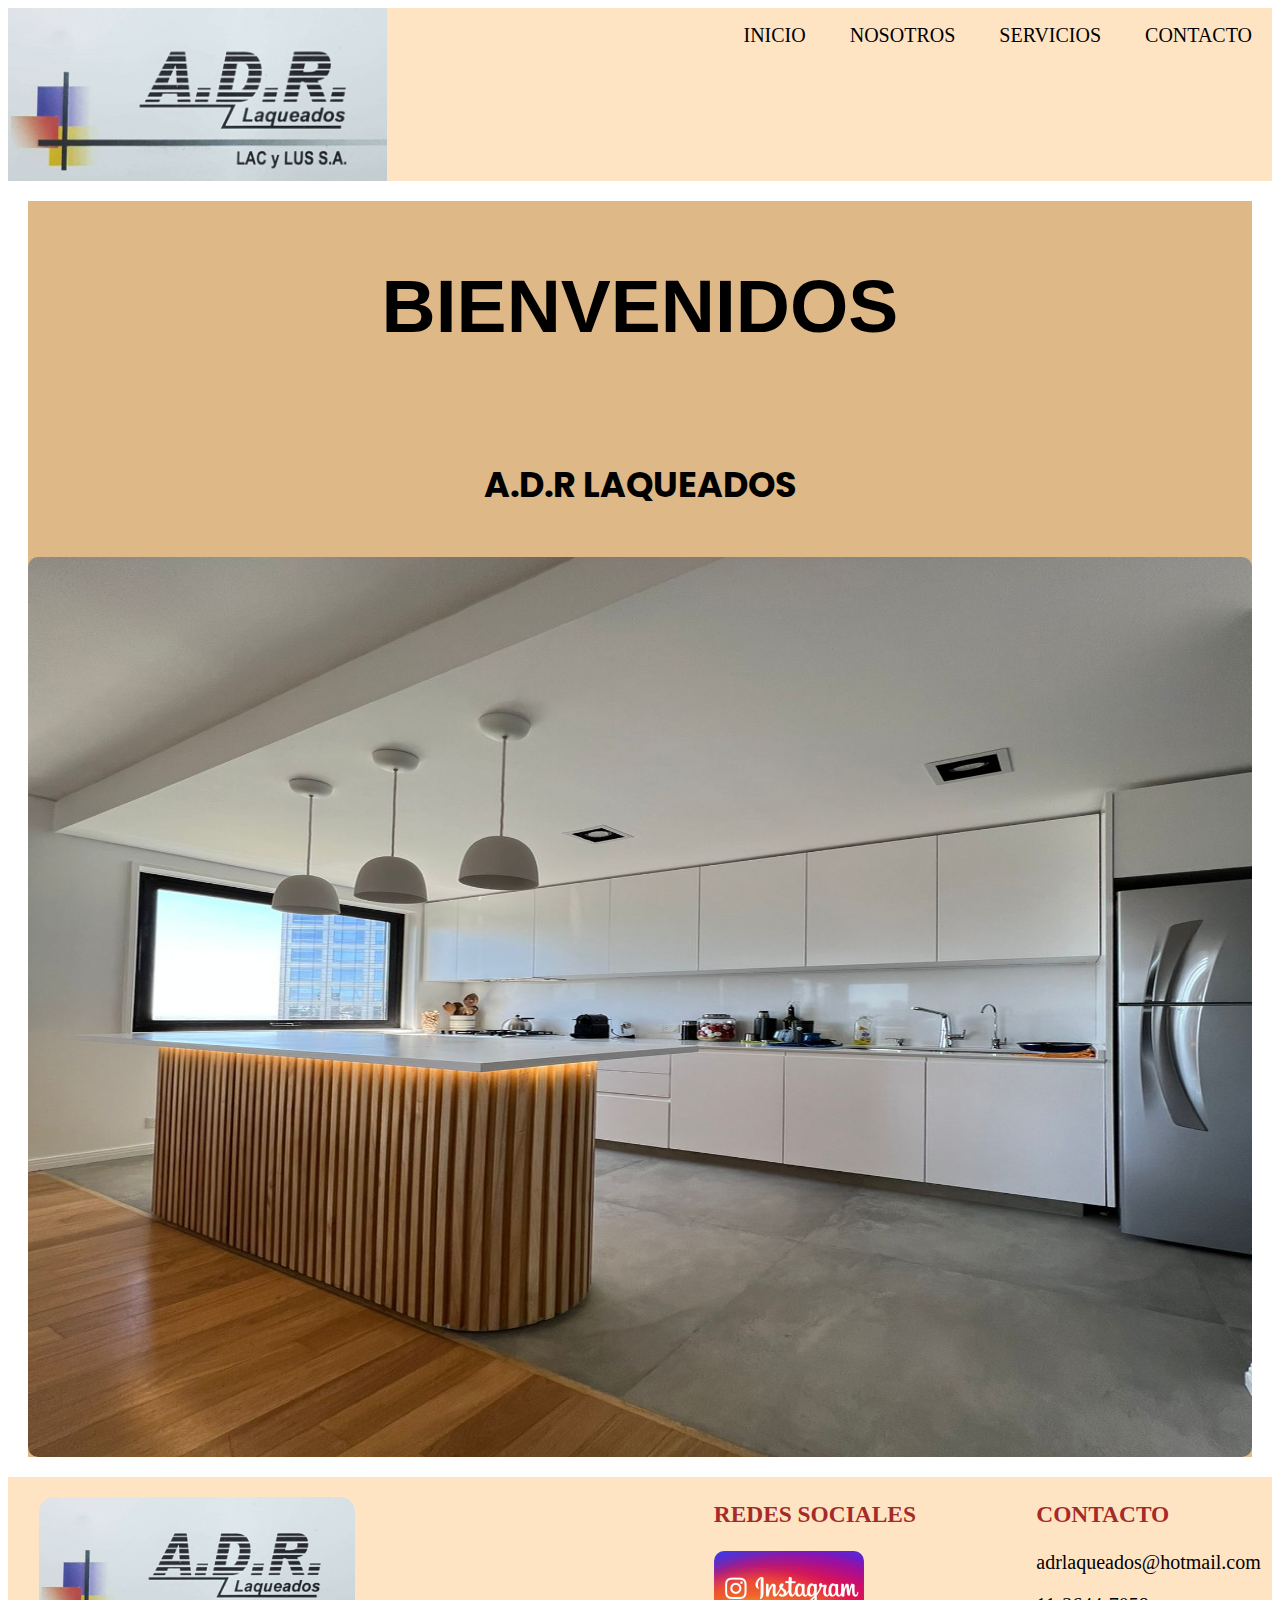
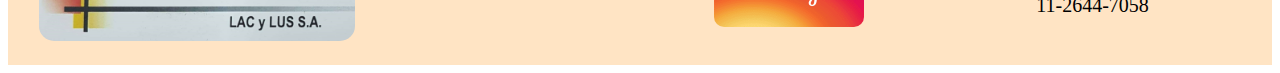
<file: index.html>
<!DOCTYPE html>
<html lang="es">
<head>
    <meta charset="UTF-8">
    <meta http-equiv="X-UA-Compatible" content="IE=edge">
    <meta name="viewport" content="width=device-width, initial-scale=1.0">
    <title>ADR LAQUEADOS</title>
     <link rel="shortcut icon" href="imgtaller/logoadr.jpg" type="image/x-icon">
    <link rel="stylesheet" href="css/style.css">

    <link rel="preconnect" href="https://fonts.googleapis.com">
    <link rel="preconnect" href="https://fonts.gstatic.com" crossorigin>
    <link href="https://fonts.googleapis.com/css2?family=Poppins:ital@1&display=swap" rel="stylesheet">
</head>

<body>
    <header class="encabezado">
      <img src="imgtaller/logoadr.jpg" alt="logo adr" class="logoadr">

 <nav> 
 <ul class="Principal"> 
<li> <a href="index.html">INICIO</a></li>
<li> <a href="pages/nosotros.html">NOSOTROS</a></li>
<li> <a href="pages/servicios.html">SERVICIOS</a></li>
<li> <a href="pages/contacto.html">CONTACTO</a></li>
  </ul>
 </nav>
  </header>

    <main class="mainIndex">
      <div class="Bienvenidos">
        <h2>BIENVENIDOS</h2>
      </div>
      <div class="adr">
        <h4>A.D.R LAQUEADOS</h4>
      </div>
      <div class="inicioadr">
        <img src="imgtaller/inicioadr.jpeg" alt="inicioadr" class="inicioadr">
      </div>
    </main>
    
<footer>
    <div class="logoadr2 p20" >
    <img src="imgtaller/logoadr.jpg" alt="logoadr"  class="logoadr2" >
</div>
<div class="rrss">
    <h3>REDES SOCIALES</h3>

    <a href="https://www.instagram.com/adrlaqueados/" target="_blank"><img src="imgtaller/ig.png" alt="ig" class="ig"></a>
</div>
  <div class="contacto">
    <h3>CONTACTO</h3>
    <P class="mail">adrlaqueados@hotmail.com</P>
    <p class="num">11-2644-7058</p>
  </div>

</footer>

</body>

</html>
</file>
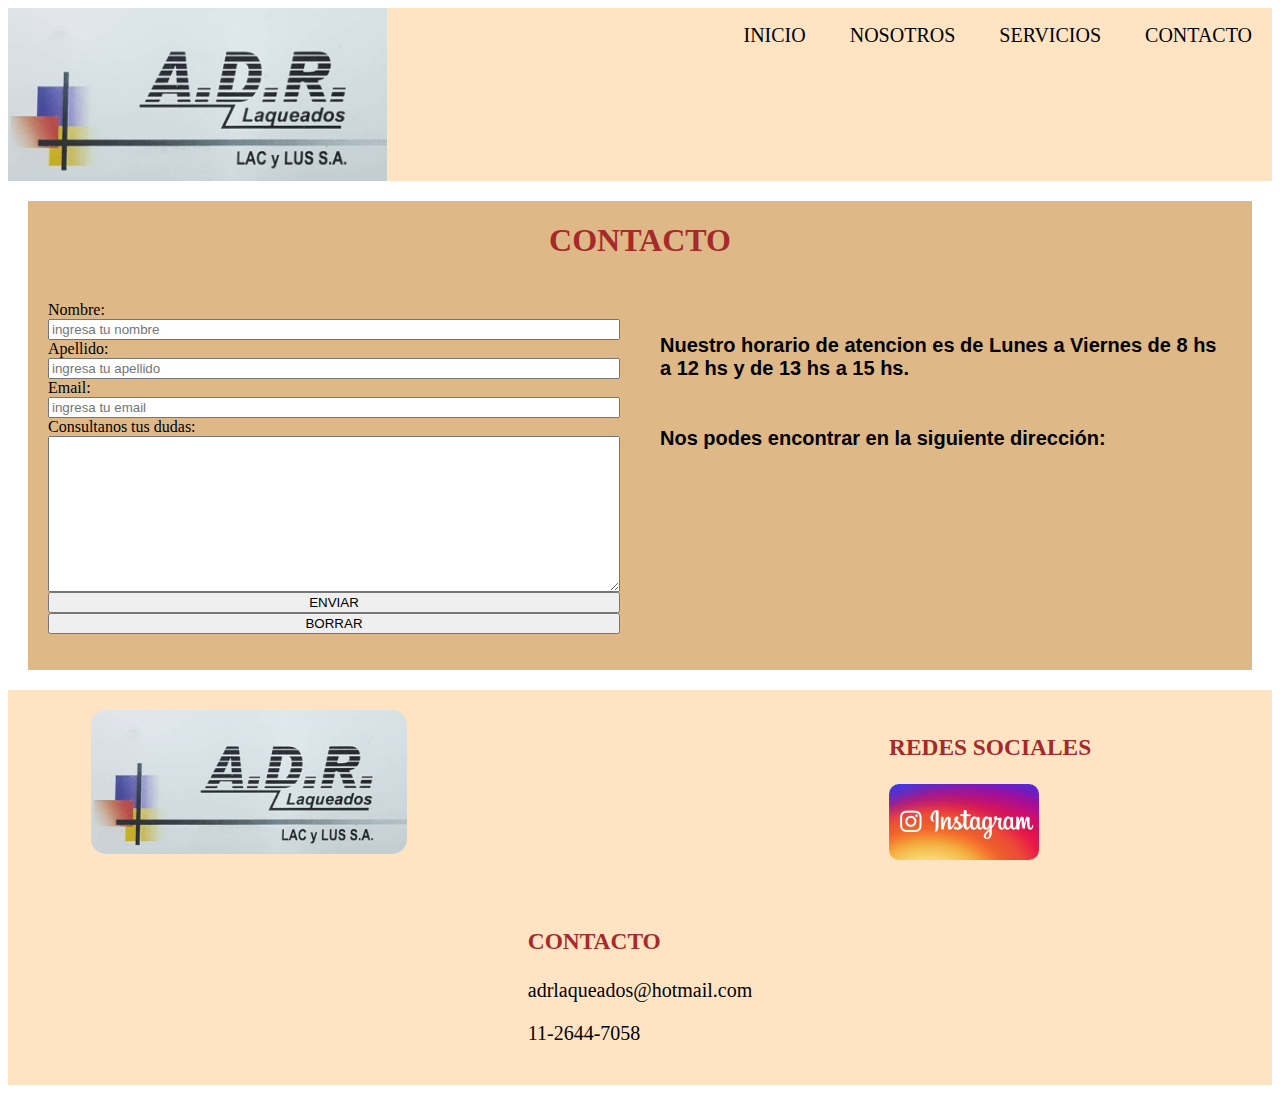
<file: pages/contacto.html>
<!DOCTYPE html>
<html lang="es">
<head>
    <meta charset="UTF-8">
    <meta http-equiv="X-UA-Compatible" content="IE=edge">
    <meta name="viewport" content="width=device-width, initial-scale=1.0">
    <title>CONTACTO</title>
    <link rel="shortcut icon" href="../imgtaller/logoadr.jpg" type="image/x-icon">
    <link rel="stylesheet" href="../css/style.css">
</head>

<body>
        <header class="encabezado">
            <img src="../imgtaller/logoadr.jpg" alt="logo adr" class="logoadr">
    
     <nav> 
     <ul class="Principal"> 
    <li> <a href="../index.html">INICIO</a></li>
    <li> <a href="../pages/nosotros.html">NOSOTROS</a></li>
    <li> <a href="../pages/servicios.html">SERVICIOS</a></li>
    <li> <a href="#">CONTACTO</a></li>
      </ul>
     </nav>
        </header>

<main class="gridcontacto m20">
<div class="encabezadoContacto"> 
    <h1>CONTACTO</h1>
   </div>
    <form action="#" class="m20">
        <label for="nombre">Nombre:</label>
        <input type="text" name="nombre" placeholder= "ingresa tu nombre" requided id="">
        <label for="apellido">Apellido:</label>
        <input type="text" name="apellido"  placeholder= "ingresa tu apellido" requided id="">
        <label for="email">Email:</label>
        <input type="email" name="email"  placeholder= "ingresa tu email" requided id="">
        <label for="">Consultanos tus dudas:</label>
        <textarea name="" id="" cols="30" rows="10"></textarea>
        <input type="submit" value="ENVIAR">
        <input type="reset" value="BORRAR">
    </form>

    <div class="infoContacto m20">
    
        <h5>Nuestro horario de atencion es de Lunes a Viernes de 8 hs a 12 hs y de 13 hs a 15 hs.</h5>
    
        <h6>Nos podes encontrar en la siguiente dirección:</h6>
        
        <div class="iframe">
            <iframe src="https://www.google.com/maps/embed?pb=!1m18!1m12!1m3!1d3283.2218906792277!2d-58.53787862477041!3d-34.62383255855993!2m3!1f0!2f0!3f0!3m2!1i1024!2i768!4f13.1!3m3!1m2!1s0x95bcc81e597eec9b%3A0x64329298d565f1d7!2sFederico%20Lacroze%202962%2C%20B1702BFB%20Ciudadela%2C%20Provincia%20de%20Buenos%20Aires!5e0!3m2!1ses!2sar!4v1679670862178!5m2!1ses!2sar" width="100%" height="auto" style="border:0;" allowfullscreen="" loading="lazy" referrerpolicy="no-referrer-when-downgrade"></iframe>
        </div>
    </div>

</main>
<footer>
    <div class="logoadr2 p20" >
    <img src="../imgtaller/logoadr.jpg" alt="logoadr"  class="logoadr2" >
</div>
<div class="rrss p20">
    <h3>REDES SOCIALES</h3>
    <a href="https://www.instagram.com/adrlaqueados/" target="_blank"><img src="../imgtaller/ig.png" alt="ig" class="ig"></a>
  </div>
  <div class="contacto p20">
    <h3>CONTACTO</h3>
    <P class="mail">adrlaqueados@hotmail.com</P>
    <p class="num">11-2644-7058</p>
  </div>

</footer>
</body>
</html>
</file>
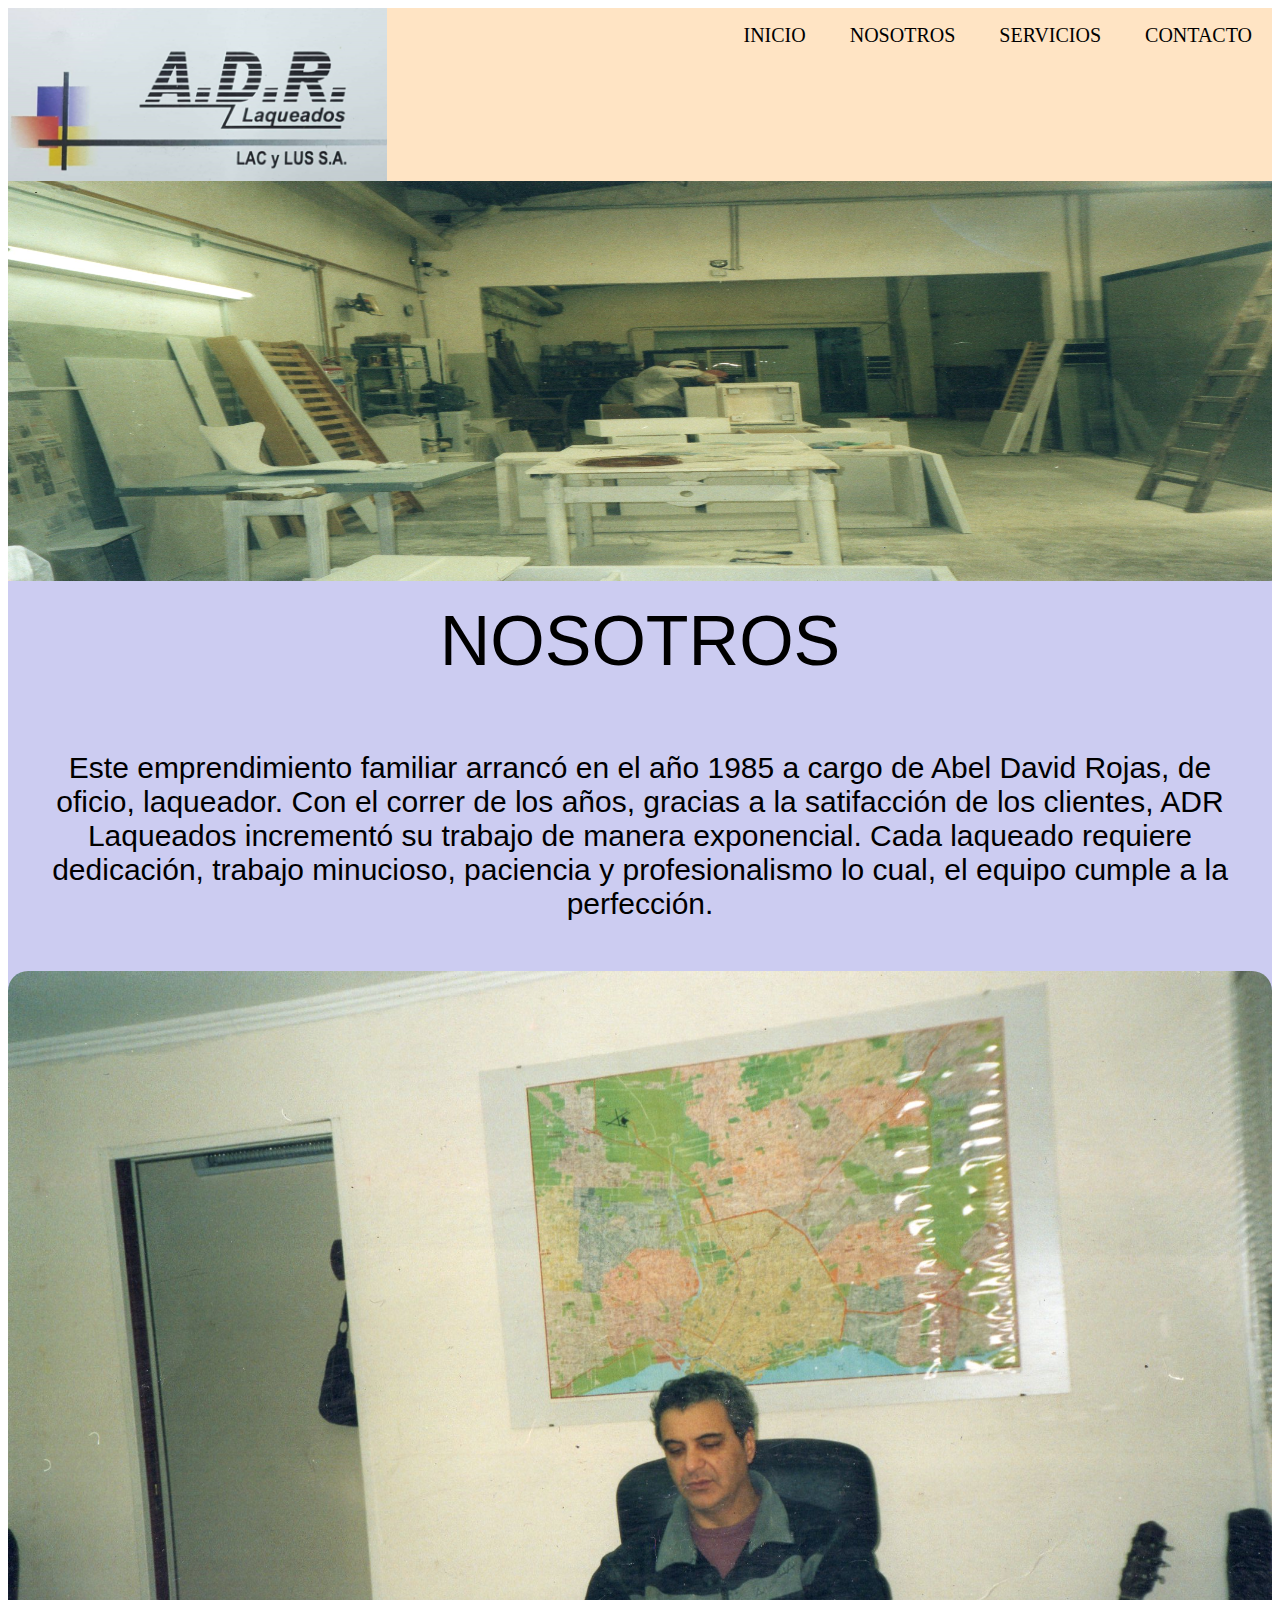
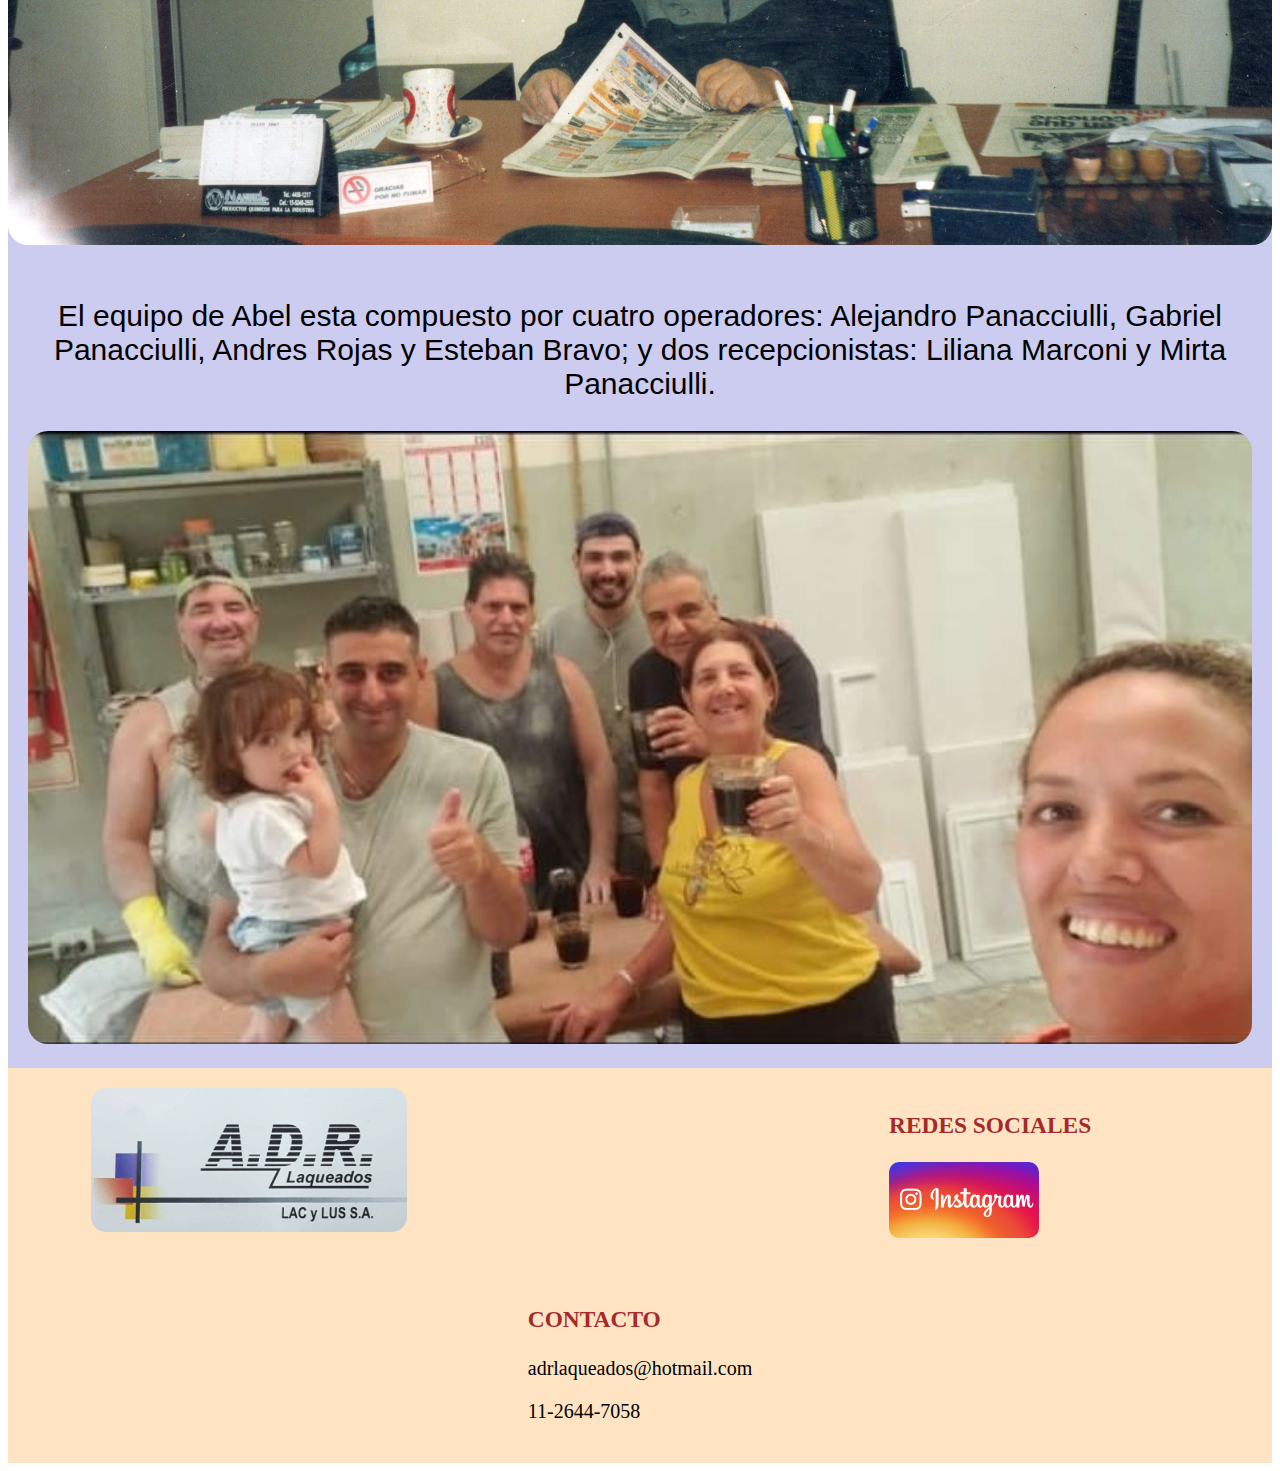
<file: pages/nosotros.html>
<!DOCTYPE html>
<html lang="es">
<head>
    <meta charset="UTF-8">
    <meta http-equiv="X-UA-Compatible" content="IE=edge">
    <meta name="viewport" content="width=device-width, initial-scale=1.0">
    <title>NOSOTROS</title>
    <link rel="shortcut icon" href="../imgtaller/logoadr.jpg" type="image/x-icon">
    <link rel="stylesheet" href="../css/style.css">
</head>

<body>
<header class="encabezado">
    <img src="../imgtaller/logoadr.jpg" alt="logo adr" class="logoadr">

<nav> 
<ul class="Principal"> 
<li> <a href="../index.html">INICIO</a></li>
<li> <a href="#">NOSOTROS</a></li>
<li> <a href="../pages/servicios.html">SERVICIOS</a></li>
<li> <a href="../pages/contacto.html">CONTACTO</a></li>
</ul>
</nav>
</header>
<main class="gridmainNos bgPrincipal" >
<div class="nosotros1">
<img src="../imgtaller/nosotros1.jpg" alt="nosotros1" class="nosotros1">
</div>

<div class="tituloNos">
<h7>NOSOTROS</h7>
</div>

<div class="parrafoIzq p20">
<p class="p">Este emprendimiento familiar arrancó en el año 1985 a cargo de Abel David Rojas, de oficio, laqueador. 
Con el correr de los años, gracias a la satifacción de los clientes, ADR Laqueados incrementó su trabajo de manera exponencial.
Cada laqueado requiere dedicación, trabajo minucioso, paciencia y profesionalismo lo cual, el equipo 
cumple a la perfección. </p>
</div>

<div class="imgTexto">
  <img src="../imgtaller/nosotros2.jpg" alt="nosotros2" class="imgTexto">
</div>
<div class="parrafoDer p20">
<p class="p"> El equipo de Abel esta compuesto por cuatro operadores: Alejandro Panacciulli, Gabriel Panacciulli,
  Andres Rojas y Esteban Bravo; y dos recepcionistas: Liliana Marconi y Mirta Panacciulli.

</p>

<div class="imgTexto2">

  <img src="../imgtaller/nosotros3.jpeg" alt="nosotros3" class="imgTexto2">

</div>
</div>
</main>

<footer>
    <div class="logoadr2 p20" >
    <img src="../imgtaller/logoadr.jpg" alt="logoadr"  class="logoadr2" >
</div>
<div class="rrss p20">
    <h3>REDES SOCIALES</h3>
    <a href="https://www.instagram.com/adrlaqueados/" target="_blank"><img src="../imgtaller/ig.png" alt="ig" class="ig"></a>
  </div>
  <div class="contacto p20">
    <h3>CONTACTO</h3>
    <P class="mail">adrlaqueados@hotmail.com</P>
    <p class="num">11-2644-7058</p>
  </div>

</footer>
 
</body>
</html>
</file>
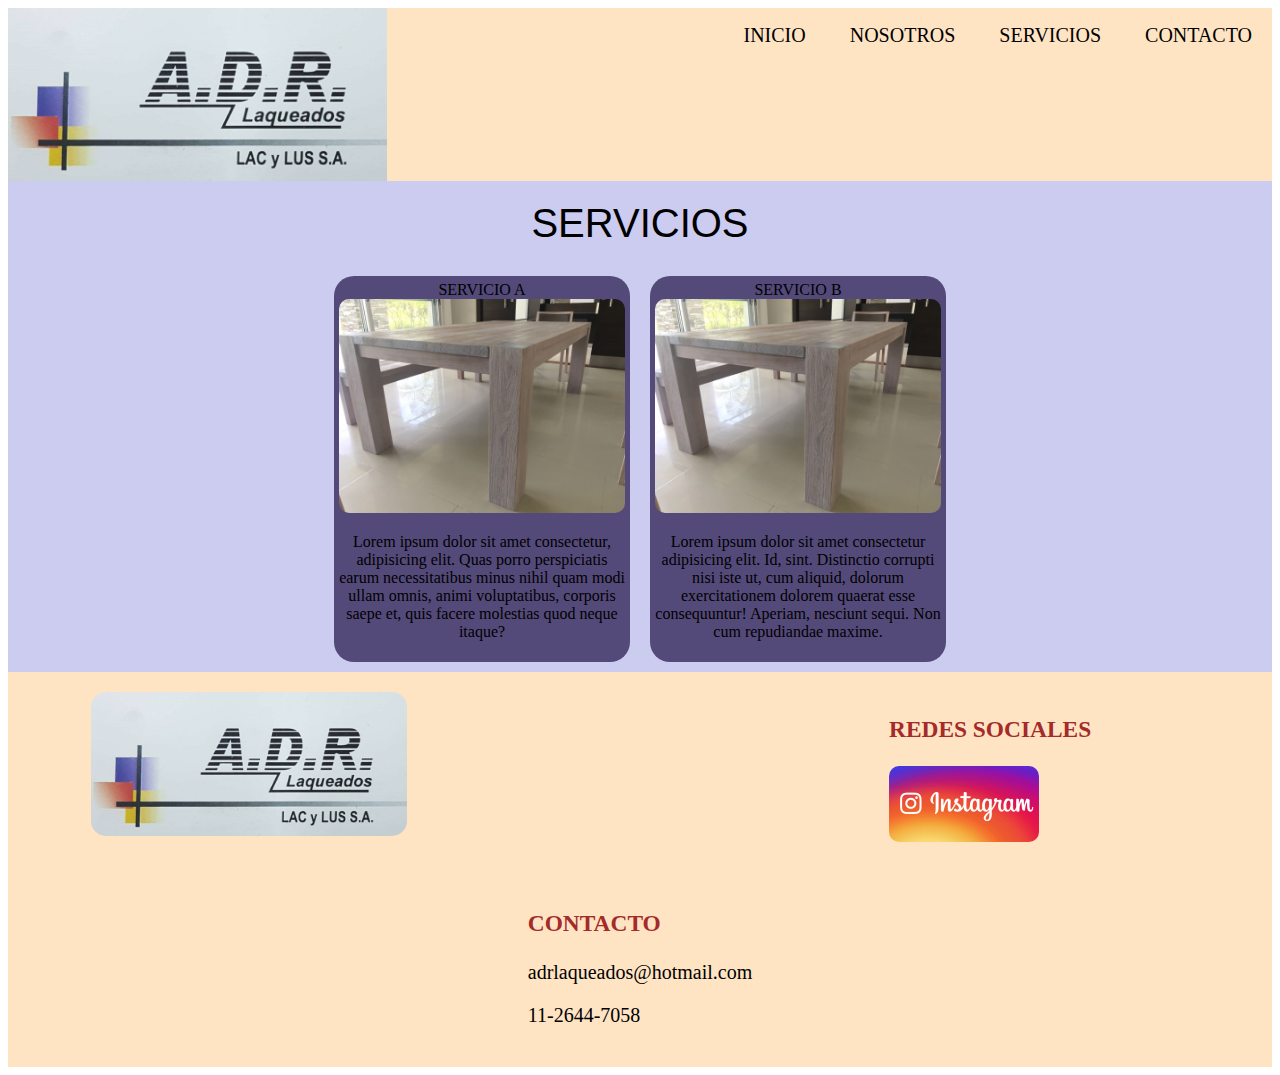
<file: pages/servicios.html>
<!DOCTYPE html>
<html lang="es">
<head>
    <meta charset="UTF-8">
    <meta http-equiv="X-UA-Compatible" content="IE=edge">
    <meta name="viewport" content="width=device-width, initial-scale=1.0">
    <title>PRODUCTOS</title>
    <link rel="shortcut icon" href="../imgtaller/logoadr.jpg" type="image/x-icon">
    <link rel="stylesheet" href="../css/style.css">
</head>
<body>
    <header class="encabezado">
        <img src="../imgtaller/logoadr.jpg" alt="logo adr" class="logoadr">
    
    <nav> 
    <ul class="Principal"> 
    <li> <a href="../index.html">INICIO</a></li>
    <li> <a href="../pages/nosotros.html">NOSOTROS</a></li>
    <li> <a href="#">SERVICIOS</a></li>
    <li> <a href="../pages/contacto.html">CONTACTO</a></li>
    </ul>
    </nav>
    </header>

    <div class="tituloServ bgPrincipal">
        <h8>SERVICIOS</h8>
        </div>
        
        <main class="gridmainServ bgPrincipal">

            <div class="serv servA">
                <h10 class="h9">SERVICIO A</h10>
                <img src="../imgtaller/servicio.jpeg" alt="servicio" class="imgfluid">
                <p class="p2">Lorem ipsum dolor sit amet consectetur, adipisicing elit. Quas porro perspiciatis earum necessitatibus minus nihil quam modi ullam omnis, animi voluptatibus, corporis saepe et, quis facere molestias quod neque itaque?</p>
            </div>
             
            
            <div class="serv servB">
                <h10 class="h10">SERVICIO B</h10>
                <img src="../imgtaller/servicio.jpeg" alt="servicio" class="imgfluid">
                <p class="p2">Lorem ipsum dolor sit amet consectetur adipisicing elit. Id, sint. Distinctio corrupti nisi iste ut, cum aliquid, dolorum exercitationem dolorem quaerat esse consequuntur! Aperiam, nesciunt sequi. Non cum repudiandae maxime.</p>
            </div>

    </main>



    <footer>
        <div class="logoadr2 p20" >
        <img src="../imgtaller/logoadr.jpg" alt="logoadr"  class="logoadr2" >
    </div>
    <div class="rrss p20">
        <h3>REDES SOCIALES</h3>
        <a href="https://www.instagram.com/adrlaqueados/" target="_blank"><img src="../imgtaller/ig.png" alt="ig" class="ig"></a>
      </div>
      <div class="contacto p20">
        <h3>CONTACTO</h3>
        <P class="mail">adrlaqueados@hotmail.com</P>
        <p class="num">11-2644-7058</p>
      </div>
    
    </footer>


</body>
</html>
</file>
<file: css/style.css>
.logoadr{width: 30%; height: auto; }

.logoadr2{width: 50%;height: auto; border-radius: 15px;}

.nosotros1{width: 100%; height: 400px;}

.imgTexto, .imgTexto2{width: 100%;height: auto; border-radius: 20px;}

.tituloNos{font-size: 70px; color: black;
    font-family: Arial, Helvetica, sans-serif;
    display: flex; justify-content: center;
    padding: 20px;}

    .tituloProdu, .tituloServ{font-size: 40px; color: black;
    font-family: Arial, Helvetica, sans-serif;
    display: flex; justify-content: center;
     padding: 20px;}

header, footer{ font-family: Cambria, Cochin, Georgia, Times, 'Times New Roman', serif;
    background-color: bisque;}

.rrss, .contacto{font-size: 20px; color: brown;}

.mail,.num{color: black;}

.ig{width: 50%;height: auto; border-radius: 10px;}

.Bienvenidos{font-size: 50px; font-family: 'Lucida Sans', 'Lucida Sans Regular', 'Lucida Grande', 'Lucida Sans Unicode', Geneva, Verdana, sans-serif;
    display: flex;justify-content: center;}


.mainIndex, .gridcontacto{background-color:burlywood ;
    margin: 20px;
    padding: 0px;}

.m20{margin: 20px;}

.p20{padding: 20px;}

h1{text-align: center;color: brown;}

form{display: flex; flex-direction: column;}

h5, h6 {font-size: 20px;font-family: Arial, Helvetica, sans-serif;}

.p{font-size: 30px; 
    font-family: Arial, Helvetica, sans-serif; text-align: center;}

.p2{font-family: 'Times New Roman', Times, serif; text-align: center;}

.bgPrincipal{background-color: rgb(204, 204, 241);}

.imgfluid{width: 100%; height: auto; border-radius: 10px;}

.prod,.serv{background-color: rgb(84, 74, 121);padding: 5px;
    margin: 10px;border-radius: 20px;}

    .tituloProdu,.gridmainProdu, .tituloServ{padding: auto;margin: auto;}
 
  .h9,.h10{ display: flex; justify-content: center;}

/* DESKTOP*/

@media(min-width:1024px) {header{display: flex;
    flex-direction: row;
    justify-content: space-between;}

    li{list-style-type: none ; padding: 10px;margin: 10px;}

    li{display: inline;}

    a{text-decoration: none;color: black; font-size: 20px;}


    .adr{font-size: 35px; font-family: 'Poppins', sans-serif;
        display: flex;justify-content: center;}

        .inicioadr{width: 100%;height: 900px; 
            display: flex; justify-content: center; border-radius: 10px;}

    li:hover{
        color: rgb(3, 3, 85);
        font-size: 20px;
        background-color: rgb(248, 143, 5);
        padding: 10px;
        border-radius: 20px;}
    
footer{display: flex;
    flex-direction: row; 
    justify-content: space-around;
    flex-wrap: wrap;
    align-content: center;}

    .gridcontacto{
        display: grid;
        grid-template-areas: 
        "encabezado encabezado"
        "form infoContacto" 
        "form  iframe";
        grid-template-columns: 50% 50%;
        grid-template-rows: auto auto auto;}
    

    .encabezadoContacto{grid-area: encabezado;}
    .form{grid-area: form;}
    .infoContacto{grid-area: infoContacto;}
    .iframe{grid-area: iframe;}
    

    .gridmainNos{
     grid-template-areas: 
    "nosotros"   "nosotros"   "nosotros" "nosotros"
     "tituloNos"  "tituloNos"  "tituloNos" "tituloNos"
     "pIzq" "imgTexto pDer imgTexto2";
    grid-template-columns: repeat(4,1fr);
    grid-template-rows: repeat(4,auto);}


    .nosotros1{grid-area: nosotros;}
    .tituloNos{grid-area: tituloNos;}
    .parrafoIzq{grid-area: pIzq;}
    .imgTexto{grid-area: imgTexto;}
    .parrafoDer{grid-area: pDer;}
    .imgTexto2{grid-area: imgTexto2;}}


    .gridmainProdu{
        display: grid;
        grid-template-areas: 
        "prodA prodB";
       
        grid-template-columns: 25% 25%;
        grid-template-rows: auto auto;
        justify-content: center;}
        
        .gridmainProdu
        {grid-area: tituloProdu;}
        .prodA{grid-area:prodA;}
        .prodB{grid-area:prodB;}
        


        
    .gridmainServ{
        display: grid;
        grid-template-areas: 
        "servA servB";
       
        grid-template-columns: 25% 25%;
        grid-template-rows: auto auto;
        justify-content: center;}
        
        .gridmainServ
        {grid-area: tituloServ;}
        .servA{grid-area:servA;}
        .servB{grid-area:servB;}
        
    

/* MOBILE */

@media(max-width:768px){
.rrss,.contacto {display: flex; padding: 20px;
        flex-direction: column; 
        align-items: center;
        justify-content: space-between;}

.encabezado{display: flex; justify-content: center;}

.adr{font-size: 27px; font-family: 'Poppins', sans-serif;
    display: flex;justify-content: center;}

    .inicioadr{width: 100%;height: auto; 
        display: flex; justify-content: center; border-radius: 10px;}

.Principal{display: grid; grid-template-columns:repeat(5) 1fr;
    padding: 0px; margin:0px;}
    
    li{list-style-type: none ; padding: 3px;margin: 3px; display: flex; 
        justify-content: center;}

 a{text-decoration: none;color: black; 
    font-size: 10px;}

li:hover{
    color: rgb(3, 3, 85);
    font-size: 20px;
    background-color: rgb(248, 143, 5);
    border-radius: 20px;}

     a{color: black;font-size: 10px; }


    .logoadr2{display: block; 
                margin-left: auto;
                 margin-right: auto;
                 width: 60%;padding: 2%;}

    .ig{width: 30%;display: block; 
                margin-left: auto;
                margin-right: auto; }

.tituloNos{font-size: 40px;}
                      
.mainIndex{display: flex;
    flex-wrap: wrap;
    justify-content: center;
    padding-left: 0;}
.Bienvenidos{font-size: 20px;}

.gridcontacto{display: grid;
 grid-template-columns: 100%;
grid-template-rows: auto auto auto auto;}

.gridmainNos{display:grid;
grid-template-columns: 100%;
grid-template-rows: auto auto auto auto;}}
</file>
